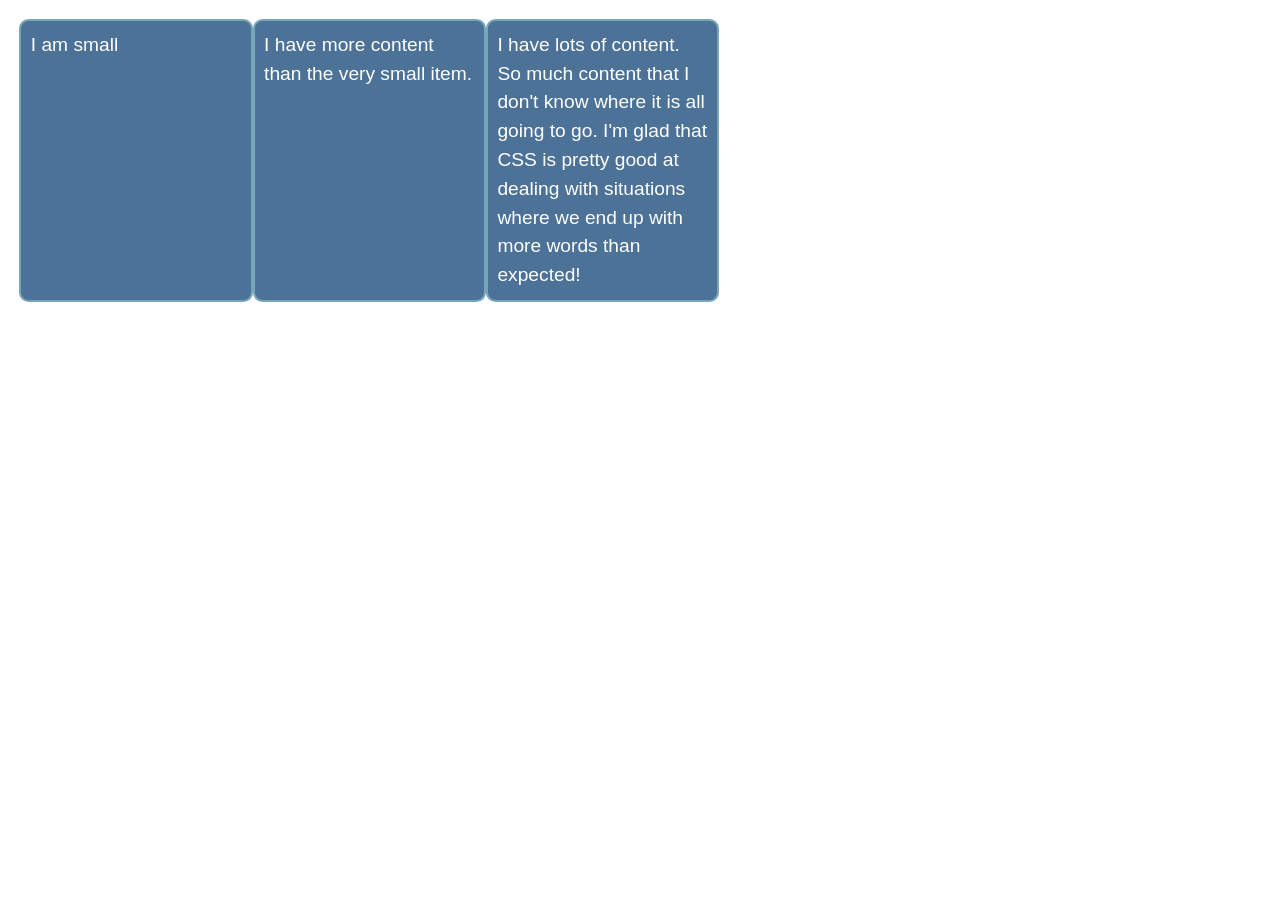
<file: task-2/index.html>
<!doctype html>
<html lang="en">

<head>
    <meta charset="utf-8">
    <title>Flexbox: Task 2</title>
    <link rel="stylesheet" href="main.css">

</head>

<body>
    <ul>
        <li>I am small</li>
        <li>I have more content than the very small item.</li>
        <li>I have lots of content. So much content that I don't know where it is all going to go. I'm glad that CSS is
            pretty good at dealing with situations where we end up with more words than expected!
        </li>
    </ul>
</body>

</html>
</file>
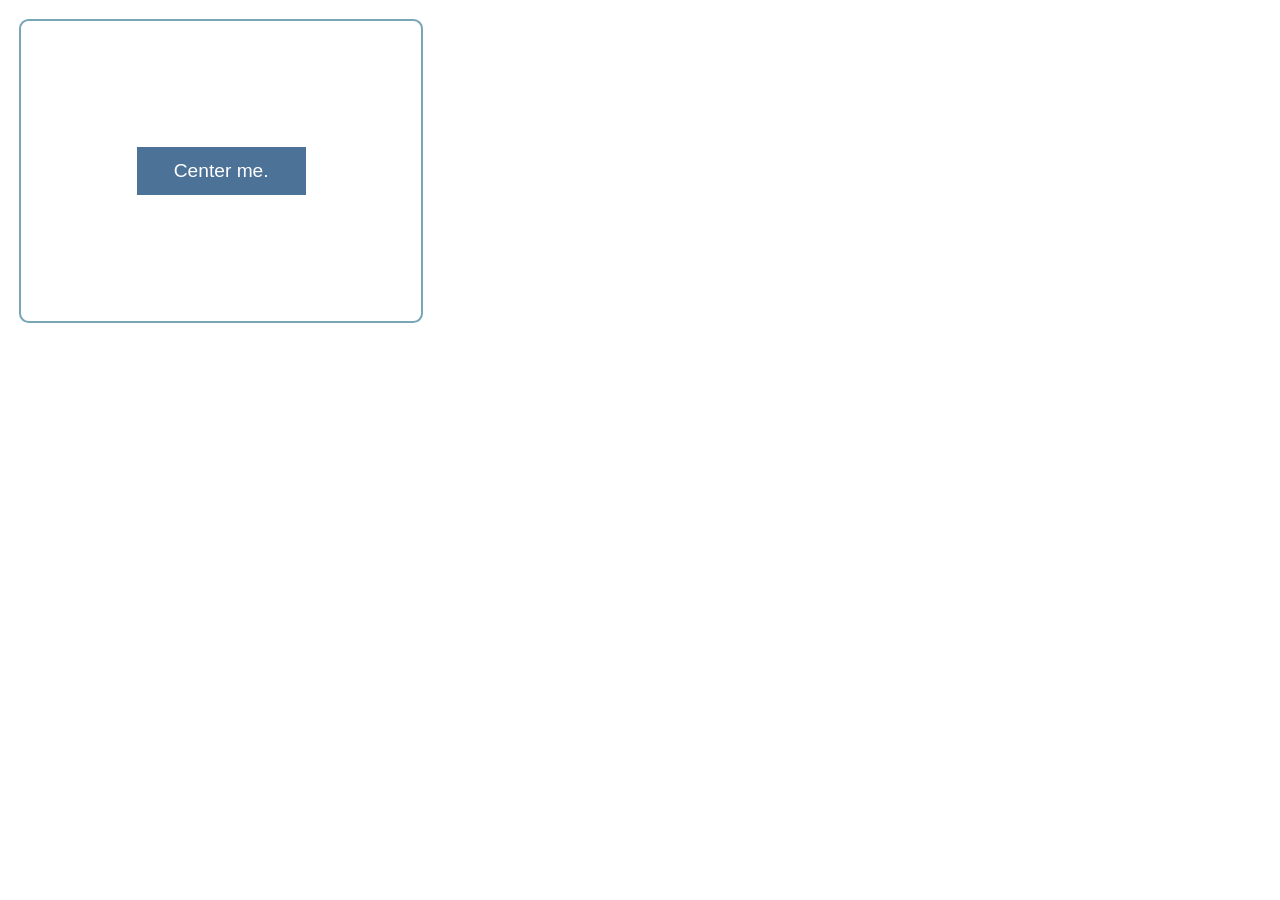
<file: task-3/index.html>
<!doctype html>
<html lang="en">

<head>
    <meta charset="utf-8">
    <title>Flexbox: Task 3</title>
    <link rel="stylesheet" href="main.css">
</head>

<body>
    <div class="parent">
        <div class="child">Center me.</div>
    </div>
</body>

</html>
</file>
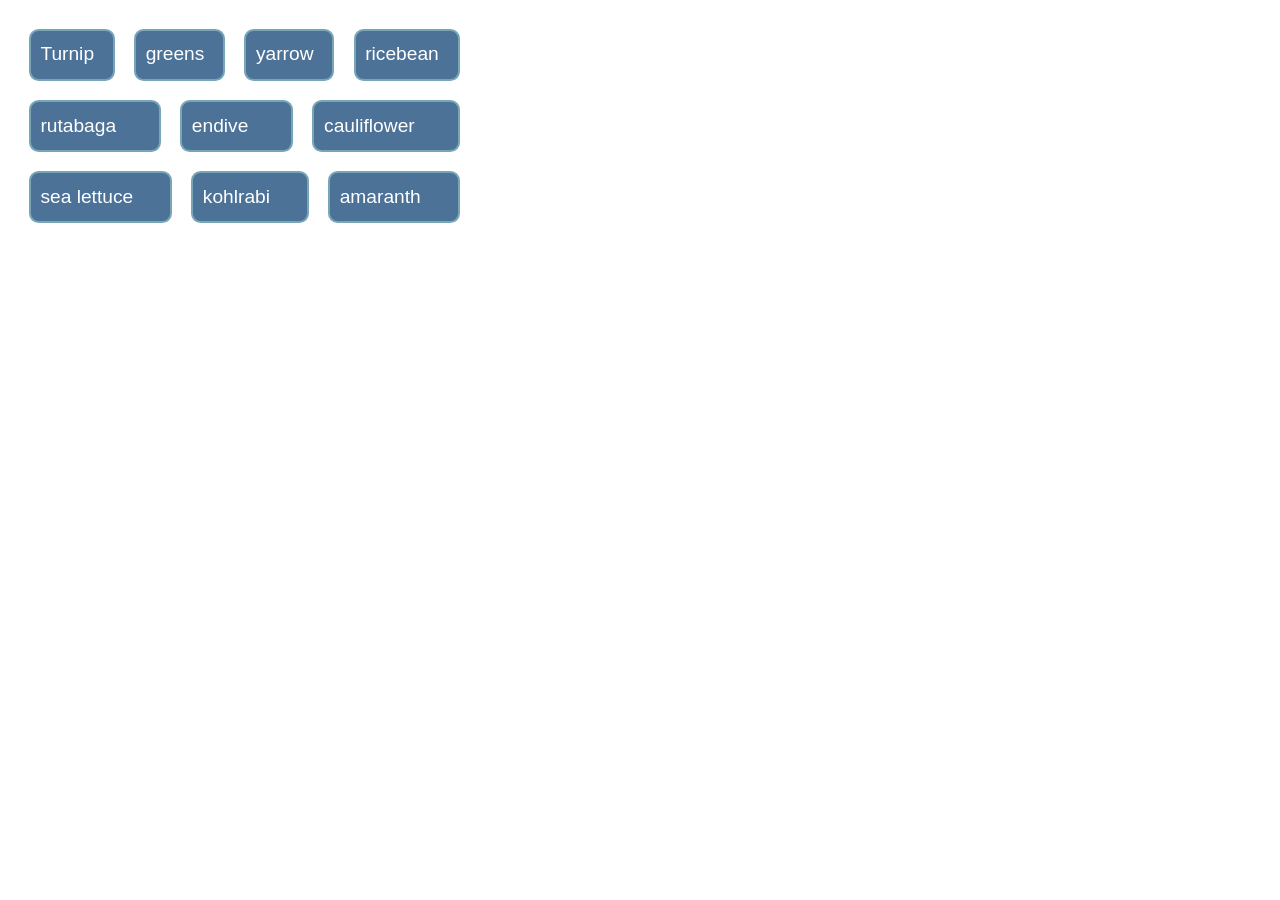
<file: task-4/index.html>
<!doctype html>
<html lang="en">

<head>
    <meta charset="utf-8">
    <title>Flexbox: Task 4</title>
    <link rel="stylesheet" href="main.css">

</head>

<body>
    <ul>
        <li>Turnip</li>
        <li>greens</li>
        <li>yarrow</li>
        <li>ricebean</li>
        <li>rutabaga</li>
        <li>endive</li>
        <li>cauliflower</li>
        <li>sea lettuce</li>
        <li>kohlrabi</li>
        <li>amaranth</li>
    </ul>
</body>

</html>
</file>
<file: task-2/main.css>
body {
  background-color: #fff;
  color: #333;
  font: 1.2em / 1.5 Helvetica Neue, Helvetica, Arial, sans-serif;
  padding: 1em;
  margin: 0;
}

ul {
  max-width: 700px;
  list-style: none;
  padding: 0;
  margin: 0;
  display: flex;
  flex-grow: 1; width: 700px;
}

li {
  background-color: #4d7298;
  border: 2px solid #77a6b6;
  border-radius: 0.5em;
  color: #fff;
  padding: 0.5em;
  width: 250px;
}
</file>
<file: task-3/main.css>
body {
  background-color: #fff;
  color: #333;
  font: 1.2em / 1.5 Helvetica Neue, Helvetica, Arial, sans-serif;
  padding: 1em;
  margin: 0;
}

.parent {
  border: 2px solid #77a6b6;
  border-radius: 0.5em;
  width: 400px;
  height: 300px;
  display: flex;
  justify-content: center;
  align-items: center;
}

.child {
  background-color: #4d7298;
  color: #fff;
  padding: 0.5em;
  width: 150px;
  display: flex;
  justify-content: center;
  align-items: center;
}
</file>
<file: task-4/main.css>
body {
  background-color: #fff;
  color: #333;
  font: 1.2em / 1.5 Helvetica Neue, Helvetica, Arial, sans-serif;
  padding: 1em;
  margin: 0;
}

ul {
  width: 450px;
  list-style: none;
  padding: 0;
  margin: 0;
  display: flex;
  flex-wrap: wrap;
  justify-content: center;
}

li {
  background-color: #4d7298;
  border: 2px solid #77a6b6;
  border-radius: 0.5em;
  color: #fff;
  padding: 0.5em;
  margin: 0.5em;
  flex-grow: 1;
}
</file>
